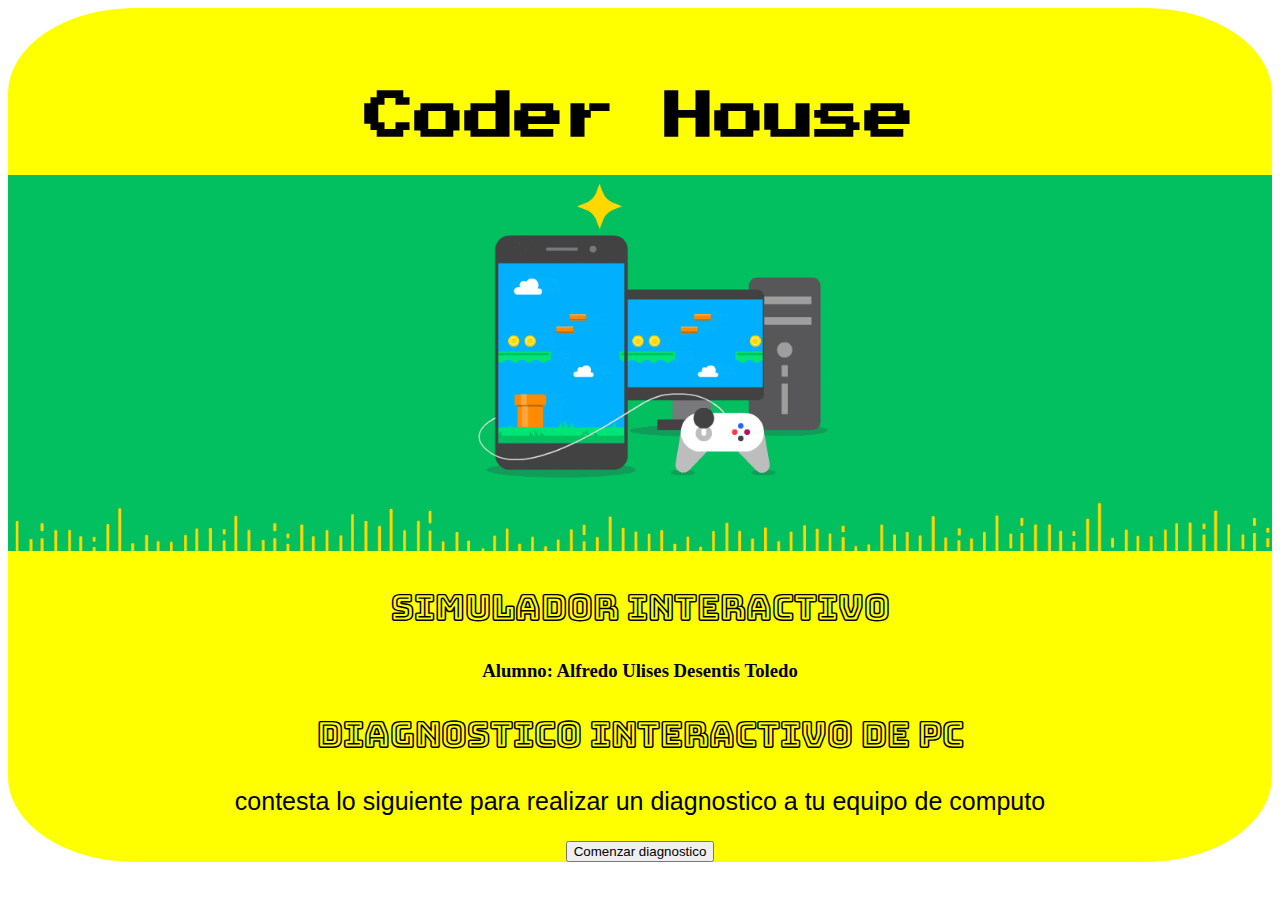
<file: index.html>
<!DOCTYPE html>
<html lang="es">
<head>
    <meta charset="UTF-8">
    <meta http-equiv="X-UA-Compatible" content="IE=edge">
    <meta name="viewport" content="width=device-width, initial-scale=1.0">
    <link rel="preconnect" href="https://fonts.googleapis.com">
    <link rel="preconnect" href="https://fonts.gstatic.com" crossorigin>
    <link href="https://fonts.googleapis.com/css2?family=Press+Start+2P&display=swap" rel="stylesheet">
    <link rel="preconnect" href="https://fonts.googleapis.com">
    <link rel="preconnect" href="https://fonts.gstatic.com" crossorigin>
    <link href="https://fonts.googleapis.com/css2?family=Bungee+Outline&display=swap" rel="stylesheet">
    <link rel="stylesheet" href="/styles/style.css">
    <title>Diagnostico basico PC</title>
</head>
<body>
    <div class="hero">
        <h1>Coder House</h1>
        <img src="/assets/1_rB-3Q2k7o9qk8IyAzx-TRA.gif">
        <h2>Simulador interactivo</h2>
        <h3>Alumno: Alfredo Ulises Desentis Toledo</h3>
        <h2>Diagnostico interactivo de PC</h2>
        <div class="info">
            <p>contesta lo siguiente para realizar un diagnostico a tu equipo de computo</p>
            <button onclick="document.location='/page2.html'">Comenzar diagnostico</button>
        </div>
    </div>

</body>
</html>
</file>
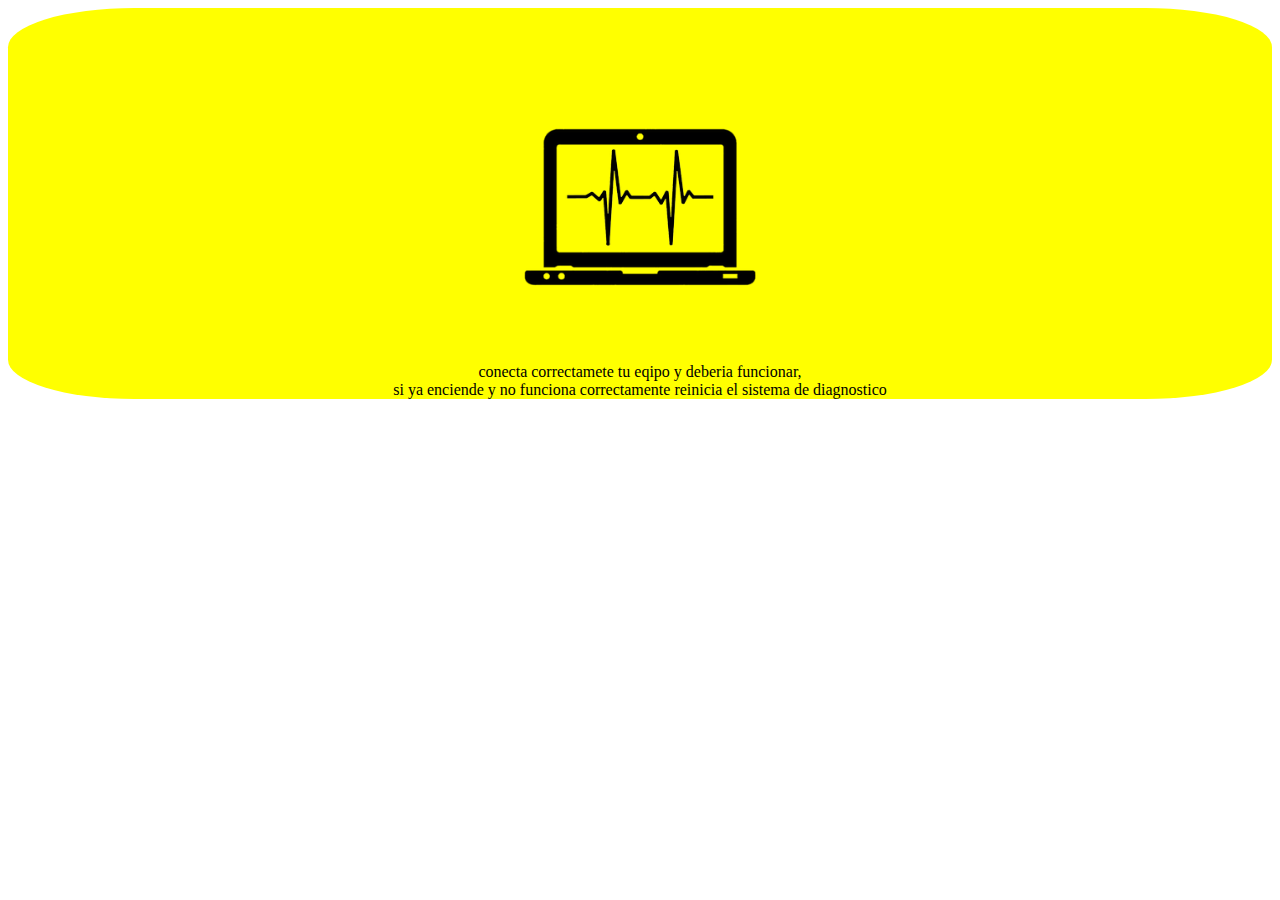
<file: page2.html>
<!DOCTYPE html>
<html lang="es">
<head>
    <meta charset="UTF-8">
    <meta http-equiv="X-UA-Compatible" content="IE=edge">
    <meta name="viewport" content="width=device-width, initial-scale=1.0">
    <link rel="stylesheet" href="/styles/style.css">
    <title>Diagnostico basico PC</title>
</head>
<body>
    <div class="hero">
        <p>  
            <img src="/assets/pc diag.webp">          
            <div id="diagg"></div>
        </p>
    </div>
    <script src="/js/main.js"></script>
</body>
</html>
</file>
<file: styles/style.css>
.hero {
    background-color: yellow;
    text-align: center;
    padding-block-start: 50px;
    border-radius: 10%;
}

.hero h1 {
    font-family: 'Press Start 2P', cursive;
    font-size: 50px;
}

.hero h2 {
    font-family: 'Bungee Outline', cursive;
    font-size: 35px;
}

.hero p {
    font-family: 'Franklin Gothic Medium', 'Arial Narrow', Arial, sans-serif;
    font-size: 25px;
}

.hero p img {
    width: 20%;
}

.hero img {
    width: 100%;
}
</file>
